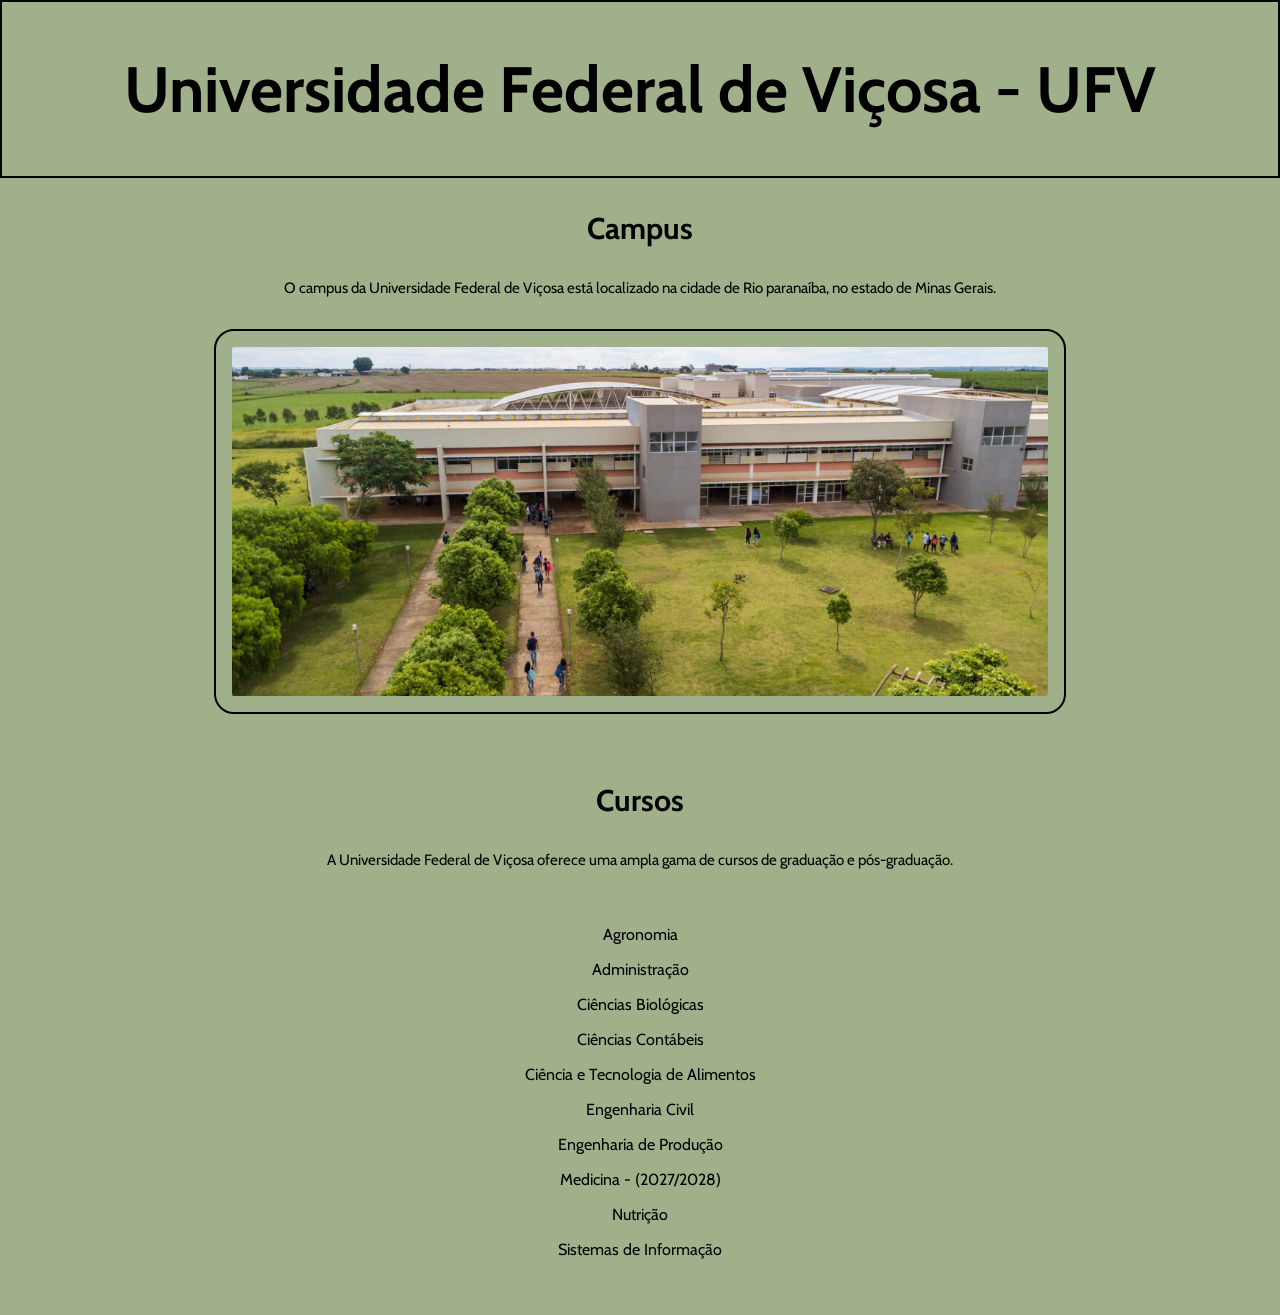
<file: MEU-SITE/master/index.html>
<!DOCTYPE html>
<html lang="pt-br">

<head>
    <meta charset="UTF-8">
    <meta name="viewport" content="width=device-width, initial-scale=1.0">
    <title>Titulo do Site</title>
    <link rel="stylesheet" href="styles.css">

    <link rel="preconnect" href="https://fonts.googleapis.com">
    <link rel="preconnect" href="https://fonts.gstatic.com" crossorigin>
    <link href="https://fonts.googleapis.com/css2?family=Cabin:ital,wght@0,400..700;1,400..700&family=Inter:ital,opsz,wght@0,14..32,100..900;1,14..32,100..900&family=Lora:ital,wght@0,400..700;1,400..700&family=Mochiy+Pop+One&family=Roboto:ital,wght@0,100..900;1,100..900&display=swap" rel="stylesheet">
</head>

<body>

    <header>
        <h1>Universidade Federal de Viçosa - UFV</h1>
    </header>

    <article>
        <h2>Campus</h2>
        <p>O campus da Universidade Federal de Viçosa está localizado na cidade de Rio paranaíba, no estado de Minas Gerais.</p>
        <img src="imagens/CAMPUS.jpeg" alt="Campus da Universidade Federal de Viçosa CRP - MG">
    </article>

    <article>
        <h2>Cursos</h2>
        <p>A Universidade Federal de Viçosa oferece uma ampla gama de cursos de graduação e pós-graduação.</p>
        <ul>
            <li>Agronomia</li>
            <li>Administração</li>
            <li>Ciências Biológicas</li>
            <li>Ciências Contábeis</li>
            <li>Ciência e Tecnologia de Alimentos</li>
            <li>Engenharia Civil</li>
            <li>Engenharia de Produção</li>
            <li>Medicina - (2027/2028)</li>
            <li>Nutrição</li>
            <li>Sistemas de Informação</li>
        </ul>
    </article>


</body>

</html>
</file>
<file: MEU-SITE/master/styles.css>
* {
    margin: 0;
    padding: 0;
    box-sizing: border-box;
}

body {
    font-size: 16px;
    text-align: center;
    font-family: 'Cabin', sans-serif;
    font-weight: 400;
    background-color: #96a87ee7;
}

main {
    background-color: #fff;
    width: 500px;
    margin: 20px auto;
    box-shadow: 3px 3px 5px #000;
    border-radius: 10px;
}

header {
    font-size: 2rem;
    padding: 3rem;
    border: 2px solid black;
}

article {
    padding: 2rem;
}

article h2 {
    font-size: 30px;
}

article p {
    font-size: 15px;
    padding: 2rem;
}

article img {
    width: 70%;
    height: auto;
    padding: 1rem;
    border: 2px solid black;
    border-radius: 20px;
}

article ul {
    list-style: none;
    margin: 1rem;
}

article ul li {
    font-size: 1rem;
    padding: 0.5rem;
}
</file>
